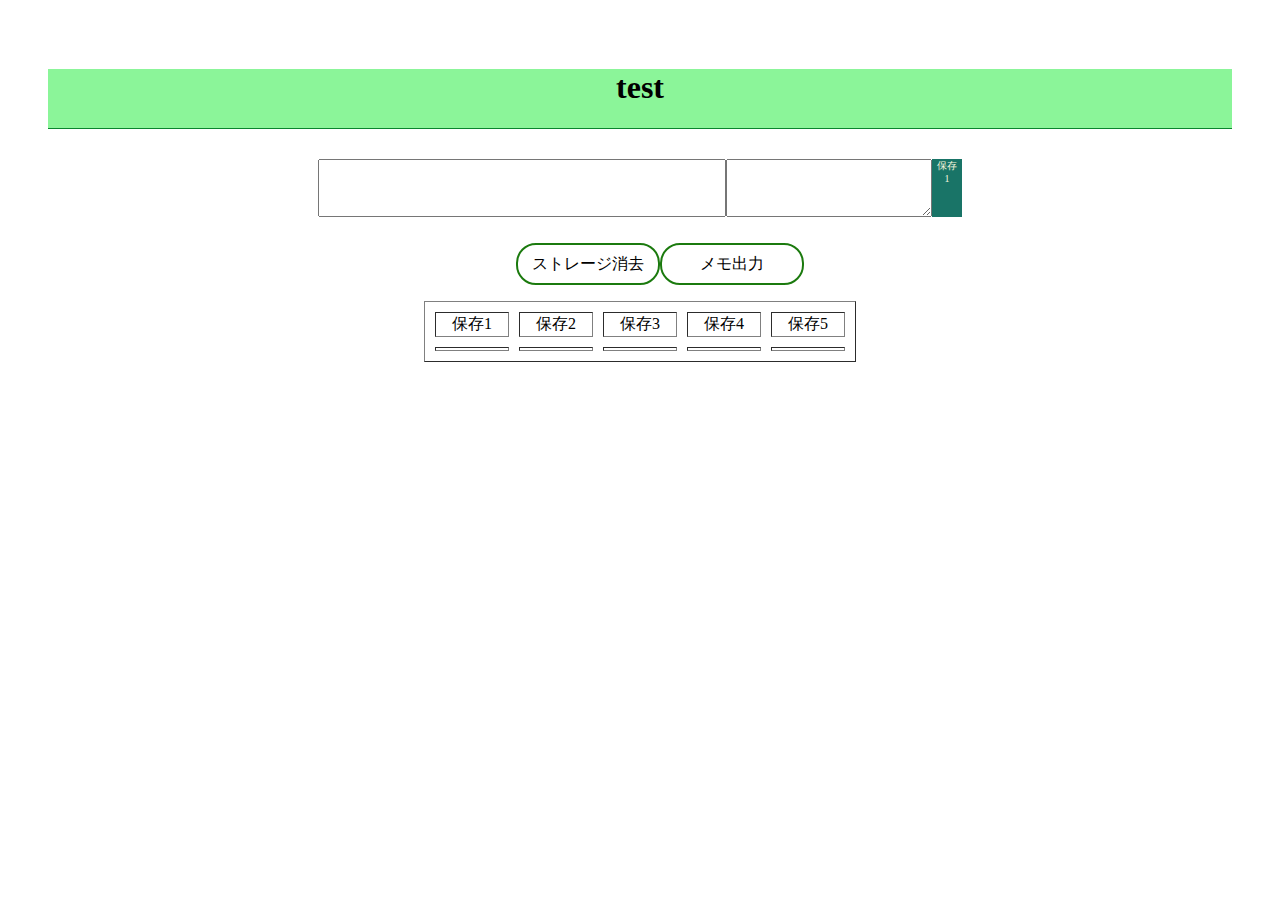
<file: URLメモ/index.html>
<!DOCTYPE html>
<html lang="ja">

<head>
  <meta charset="UTF-8">
  <meta name="viewport" content="width=device-width, initial-scale=1.0">
  <link rel="stylesheet" href="css/style.css">
  <title>URLレコーダー</title>
</head>

<body>
  <header>
    <h1 id="title1">URLレコーダー</h1>
    <h1 id="title2">test</h1>
  </header>
  <main>
    <div class="row" id="row1">
      <input type="url" id="url1" class="url">
      <textarea id="texttag1" class="texttag"></textarea>
      <div id="save1" class="save">保存<br>1</div>
    </div>
    <div class="row" id="row2">
      <input type="url" id="url2" class="url">
      <textarea id="texttag2" class="texttag"></textarea>
      <div id="save2" class="save">保存<br>2</div>
    </div>
    <div class="row" id="row3">
      <input type="url" id="url3" class="url">
      <textarea id="texttag3" class="texttag"></textarea>
      <div id="save3" class="save">保存<br>3</div>
    </div>
    <div class="row" id="row4">
      <input type="url" id="url4" class="url">
      <textarea id="texttag4" class="texttag"></textarea>
      <div id="save4" class="save">保存<br>4</div>
    </div>
    <div class="row" id="row5">
      <input type="url" id="url5" class="url">
      <textarea id="texttag5" class="texttag"></textarea>
      <div id="save5" class="save">保存<br>5</div>
    </div>



    <ul>
      <li id="alclear">ストレージ消去</li>
      <li id="put">メモ出力</li>
    </ul>
    <table border="1" id="table">
      <tr>
        <td>保存1</td>
        <td>保存2</td>
        <td>保存3</td>
        <td>保存4</td>
        <td>保存5</td>
      </tr>
      <tr>
        <td id="saved1"></td>
        <td id="saved2"></td>
        <td id="saved3"></td>
        <td id="saved4"></td>
        <td id="saved5"></td>
      </tr>
    </table>
    <div id="output"></div>
  </main>


</body>
<script src="https://ajax.googleapis.com/ajax/libs/jquery/3.2.1/jquery.min.js"></script>
<script>
  $(function () {


    //3.ページ読み込み：保存データ取得表示
    if (localStorage.getItem('memo1')) {
      const jsonData = localStorage.getItem('memo1');
      const data = JSON.parse(jsonData);
      $('#url1').val(data.title);
      $('#texttag1').val(data.text);
      $('#row1').css('display', 'flex');
      $('#saved1').html('保存済')
      if (localStorage.getItem('memo2')) {
        const jsonData = localStorage.getItem('memo2');
        const data = JSON.parse(jsonData);
        $('#url2').val(data.title);
        $('#texttag2').val(data.text);
        $('#row2').css('display', 'flex');
        $('#saved2').html('保存済')
        if (localStorage.getItem('memo3')) {
          const jsonData = localStorage.getItem('memo3');
          const data = JSON.parse(jsonData);
          $('#url3').val(data.title);
          $('#texttag3').val(data.text);
          $('#row3').css('display', 'flex');
          $('#saved3').html('保存済')
          if (localStorage.getItem('memo4')) {
            const jsonData = localStorage.getItem('memo4');
            const data = JSON.parse(jsonData);
            $('#url4').val(data.title);
            $('#texttag4').val(data.text);
            $('#row4').css('display', 'flex');
            $('#saved4').html('保存済')
            if (localStorage.getItem('memo5')) {
              const jsonData = localStorage.getItem('memo5');
              const data = JSON.parse(jsonData);
              $('#url5').val(data.title);
              $('#texttag5').val(data.text);
              $('#row5').css('display', 'flex');
              $('#saved5').html('保存済')
            }
          }
        }

      }
    }

    //1.Save クリックイベント

    $('#save1').on('click', function (i) {
      const data = {
        title: $('#url1').val(),
        text: $('#texttag1').val(),
      }
      const jsonData = JSON.stringify(data);
      localStorage.setItem('memo1', jsonData);
      $('#row1').css('display', 'none');
      $('#row2').css('display', "flex");
      $('#saved1').html('保存済')

    });

    $('#save2').on('click', function (i) {
      const data = {
        title: $('#url2').val(),
        text: $('#texttag2').val(),
      }
      const jsonData = JSON.stringify(data);
      localStorage.setItem('memo2', jsonData);
      $('#row2').css('display', 'none');
      $('#row3').css('display', "flex");
      $('#saved2').html('保存済')
    });

    $('#save3').on('click', function (i) {
      const data = {
        title: $('#url3').val(),
        text: $('#texttag3').val(),
      }
      const jsonData = JSON.stringify(data);
      localStorage.setItem('memo3', jsonData);
      $('#row3').css('display', 'none');
      $('#row4').css('display', "flex");
      $('#saved3').html('保存済')
    });

    $('#save4').on('click', function (i) {
      const data = {
        title: $('#url4').val(),
        text: $('#texttag4').val(),
      }
      const jsonData = JSON.stringify(data);
      localStorage.setItem('memo4', jsonData);
      $('#row4').css('display', 'none');
      $('#row5').css('display', "flex");
      $('#saved4').html('保存済')
    });

    $('#save5').on('click', function (i) {
      const data = {
        title: $('#url5').val(),
        text: $('#texttag5').val(),
      }
      const jsonData = JSON.stringify(data);
      localStorage.setItem('memo5', jsonData);
      $('#row1').css('display', 'none');
      $('#row2').css('display', "flex");
      $('#row3').css('display', 'none');
      $('#row4').css('display', "flex");
      $('#saved5').html('保存済')
    });



    //2-1.put クリックイベント




    $('#put').on('click', function () {
      let pushtext = [];
      if (localStorage.getItem('memo1')) {
        const jsonData = localStorage.getItem('memo1');
        const data = JSON.parse(jsonData);
        pushtext[0]= (data.text);
        pushtext[1] = (data.title);
        $('#output').html('<p>'+pushtext[0]+'<br>'+pushtext[1]+'</p>');


        if (localStorage.getItem('memo2')) {
          const jsonData = localStorage.getItem('memo2');
          const data = JSON.parse(jsonData);
          pushtext[2] = (data.text);
          pushtext[3] = (data.title);
          $('#output').html('<p>' + pushtext[0] + '<br>' + pushtext[1] + '</p><p>'+ pushtext[2] + '<br>' + pushtext[3] + '</p>');

          if (localStorage.getItem('memo3')) {
            const jsonData = localStorage.getItem('memo3');
            const data = JSON.parse(jsonData);
            pushtext[4] = (data.text);
            pushtext[5] = (data.title);
            $('#output').html('<p>' + pushtext[0] + '<br>' + pushtext[1] + '</p><p>' + pushtext[2] + '<br>' + pushtext[3] + '</p><p>' + pushtext[4] + '<br>' + pushtext[5] + '</p>');
            if (localStorage.getItem('memo4')) {
              const jsonData = localStorage.getItem('memo4');
              const data = JSON.parse(jsonData);
              pushtext[6] = (data.text);
              pushtext[7] = (data.title);
              $('#output').html('<p>' + pushtext[0] + '<br>' + pushtext[1] + '</p><p>' + pushtext[2] + '<br>' + pushtext[3] + '</p><p>' + pushtext[4] + '<br>' + pushtext[5] + '</p><p>' + pushtext[6] + '<br>' + pushtext[7]+ '</p>');
              if (localStorage.getItem('memo5')) {
                const jsonData = localStorage.getItem('memo5');
                const data = JSON.parse(jsonData);
                pushtext[8] = (data.text);
                pushtext[9] = (data.title);
                $('#output').html('<p>' + pushtext[0] + '<br>' + pushtext[1] + '</p><p>' + pushtext[2] + '<br>' + pushtext[3] + '</p><p>' + pushtext[4] + '<br>' + pushtext[5] + '</p><p>' + pushtext[6] + '<br>' + pushtext[7] + '</p><p>' + pushtext[8] + '<br>' + pushtext[9] + '</p>');

              }
            }
          }

        }
      }
    });


    //2-2.clear クリックイベント
    $('#alclear').on('click', function () {
      localStorage.clear();
      $('#url1').val('');
      $('#url2').val('');
      $('#url3').val('');
      $('#url4').val('');
      $('#url4').val('');

      $('#texttag1').val('');
      $('#texttag2').val('');
      $('#texttag3').val('');
      $('#texttag4').val('');
      $('#texttag5').val('');

      $('#saved1').text('');
      $('#saved2').text('');
      $('#saved3').text('');
      $('#saved4').text('');
      $('#saved5').text('');
      $('#output').text('');

      $('#row1').css('display', 'flex');
      $('#row2').css('display', 'none');
      $('#row3').css('display', 'none');
      $('#row4').css('display', 'none');
      $('#row5').css('display', 'none');
    });

  });






</script>

</html>
</file>
<file: URLメモ/css/style.css>
body{
  margin: 0;
  padding: 3rem;
  text-align: left;
}
header{
  text-align: center;
  background-color:#0ceb2a7a;
  border-bottom: 1px solid #09852e;
}
.url{
  height: 50px;
  width: 400px;
  padding: 2px;
 margin-left: auto;
}
textarea{
  width: 200px;
}
main{
  margin: 20px auto;
  display: flex;
  flex-wrap: wrap;
  justify-content: center;
  flex-direction: column;
  align-items: center;
}
.row{
  margin: 10px;
  display: flex;
  justify-content: space-between;
}
.save{
  width: 30px;
  height: auto;
  text-align: center;
  background-color:#197467;
  color: beige;
  font-size: 10px;
}
.save:hover{
  background-color:#30d6bd;
}
ul{
  list-style: none;
  width: 18rem;
  display: block;
  justify-content: space-around;
  display: table;
  table-layout: fixed;
}
li:hover{
  background-color: rgb(5, 95, 53);
}

li{
  border: solid 2px #1b7a0e;
  text-align: center;
  padding: 3%;
  border-radius: 20px;
  display:table-cell;  /* 定義 */
}
#title1{
  display: none;
}
#row2,#row3,#row4,#row5{
  display: none;
}

table{
  display: block;
  border-spacing: 10px 10px;
  
}
td{
  width: 70px;
  text-align: center;
}
#output{
  margin-top: 20px;
  width: 100%;
  height: 300px;
}
</file>
